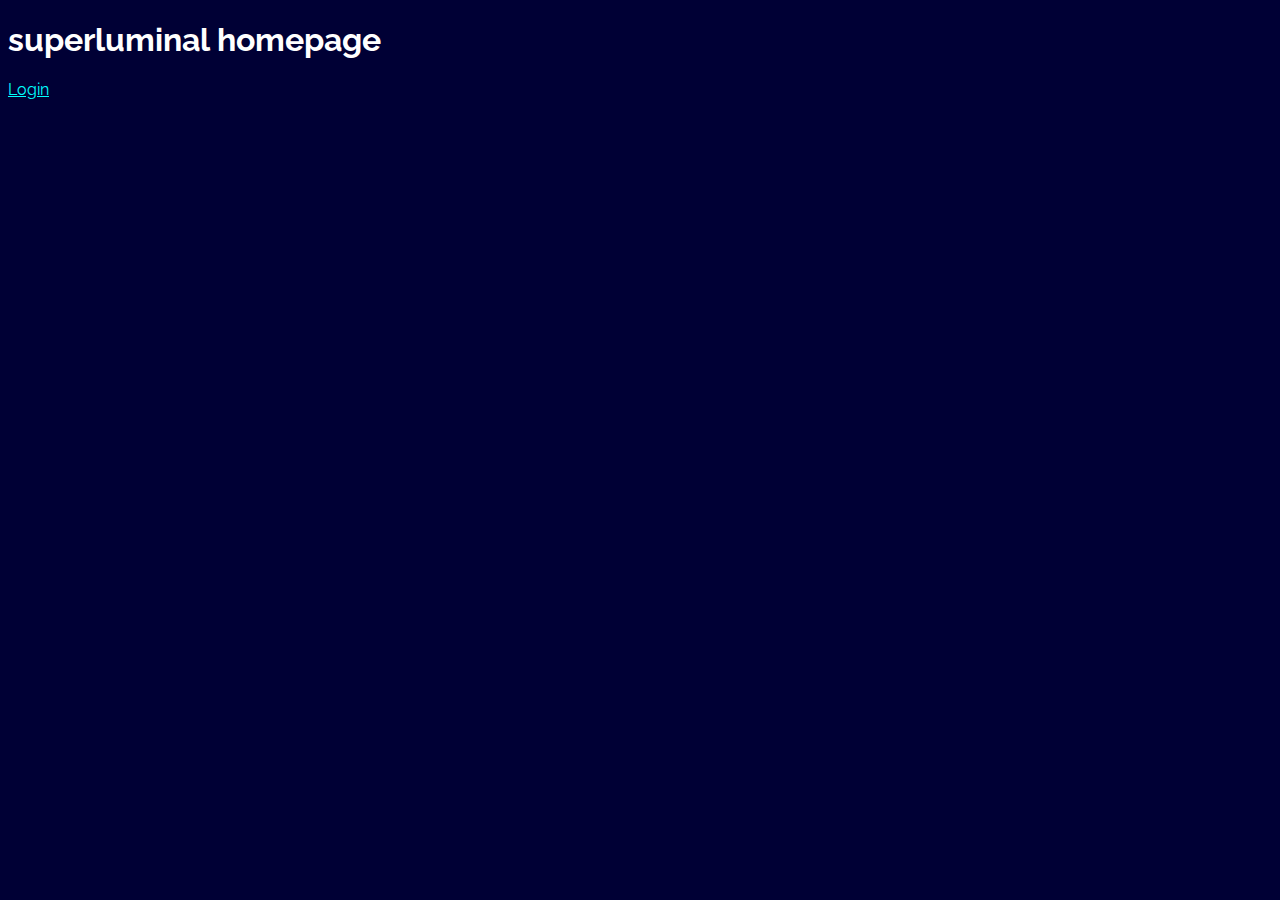
<file: src/index.html>
<!DOCTYPE html>
<html>
	<head>
		<title>Superluminal</title>
		<link rel="icon" type="image/svg+xml" href="favicon.svg"/>
		<link rel="stylesheet" href="styles.css"/>
	</head>
	<body>
		<h1>superluminal homepage</h1>
		<a href="login">Login</a>
	</body>
</html>
</file>
<file: src/styles.css>
@font-face {
    font-family: "Raleway";
    src: url("font/Raleway.ttf") format("truetype");
}

@keyframes slideInFromBottom {
    0% {
        transform: translateY(25%);
        opacity: 0;
    }

    100% {
        transform: translateY(0);
        opacity: 1;
    }
}

body {
    background-color: #000035;
    color: white;
    font-family: 'Raleway', sans-serif;
}

a {
    color: cyan;
}

#brand-name {
    font-size: 3rem;
    margin: 1rem 0rem;

    animation: 0.5s ease-out 0.1s 1 forwards slideInFromBottom;
}

#login-container {
    display: flex;
    flex-direction: column;
    justify-content: center;
    align-items: center;
    height: 100vh;
}

#logo-main {
    height: 15rem;
    width: 15rem;

    animation: 0.5s ease-out 0.1s 1 forwards slideInFromBottom;
}

#login-box {
    display: flex;
    flex-direction: column;
    justify-content: center;
    align-items: center;
}

.login-textbox {
    border: 1px solid white;
    border-radius: 0.5rem;
    padding: 0.75rem;
    font-size: 1.25rem;
    font-family: 'Raleway', sans-serif;
    margin: 0.5rem;
    transition: 0.1s linear;
    background-color: transparent;
    color: white;
}

.login-textbox::placeholder {
    color: white;
}

.login-textbox:focus {
    background-color: #0000dd !important;
}

.login-textbox:hover {
    background-color: navy;
}


.login-button {
    margin: 0.5rem;
    padding: 0.75rem;
    border: 1px solid white;
    border-radius: 0.5rem;
    transition: 0.1s linear;
    font-size: 1.25rem;
    background-color: transparent;
    color: white;
}

.login-button:hover {
    background-color: white;
    color: black;
    cursor: pointer;
}

.login-button:active,
.login-button:focus {
    background-color: cyan;
    border: 1px solid cyan;
    color: black;
}

#login-spacer-bottom {
    height: 15rem;
}
</file>
